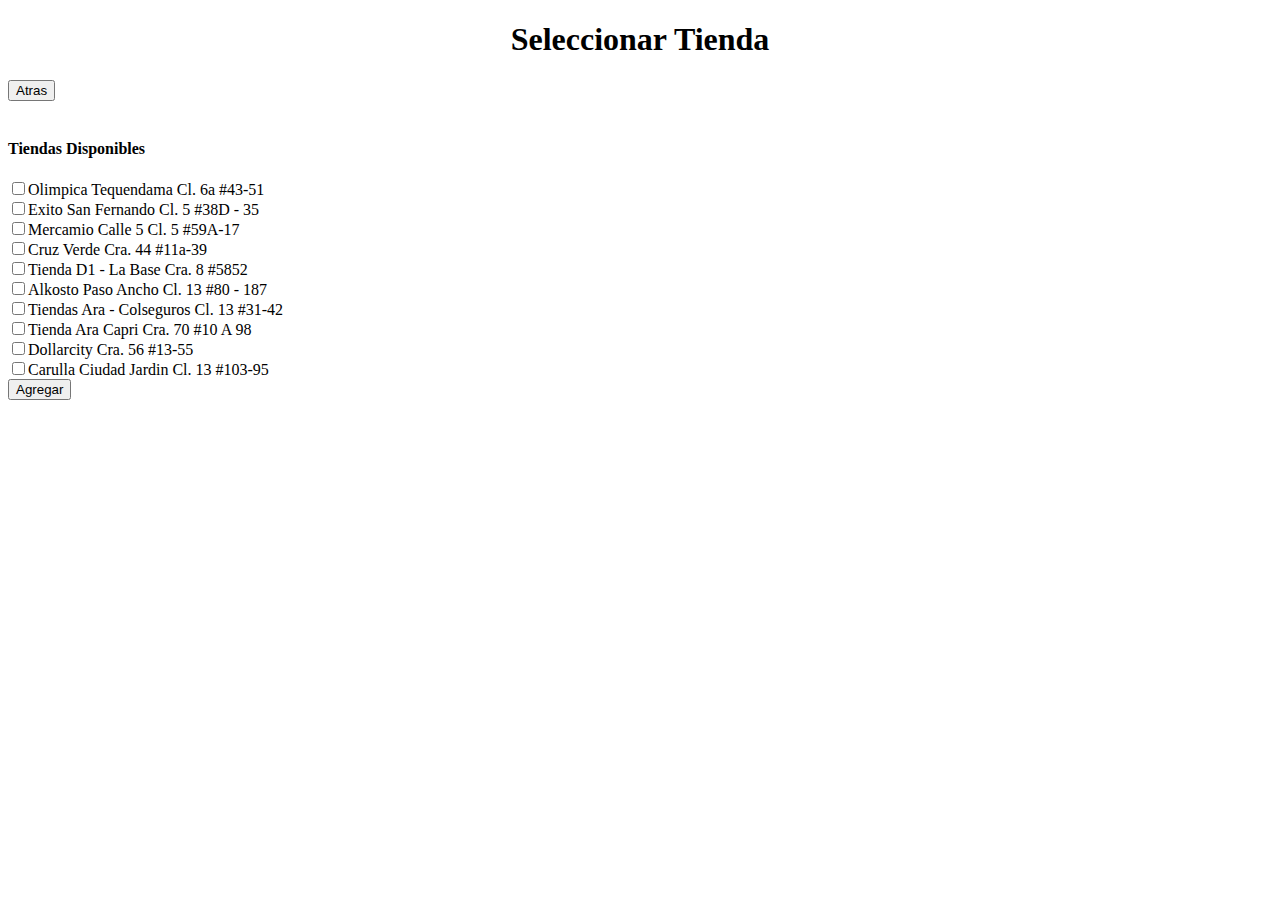
<file: listatienda.html>
<!DOCTYPE html>
<html lang="en">
  <head>
    <meta charset="UTF-8" />
    <meta name="viewport" content="width=device-width, initial-scale=1.0" />
    <script
      src="https://cdn.jsdelivr.net/npm/bootstrap@5.3.2/dist/js/bootstrap.bundle.min.js"
      integrity="sha384-C6RzsynM9kWDrMNeT87bh95OGNyZPhcTNXj1NW7RuBCsyN/o0jlpcV8Qyq46cDfL"
      crossorigin="anonymous"
    ></script>
    <link
      href="https://cdn.jsdelivr.net/npm/bootstrap@5.3.2/dist/css/bootstrap.min.css"
      rel="stylesheet"
      integrity="sha384-T3c6CoIi6uLrA9TneNEoa7RxnatzjcDSCmG1MXxSR1GAsXEV/Dwwykc2MPK8M2HN"
      crossorigin="anonymous"
    />
    <script src="metodo.js"></script>
    <title>Lilstado Tienda</title>
  </head>
  <body>
    <nav>
      <h1 align="center">Seleccionar Tienda</h1>
    </nav>
    <div class="container">
      <button type="button" class="btn btn-secondary" onclick="Atras()">
        Atras
      </button>
    </div>
    <br />

    <div id="resultados"></div>
  
    <div class="container">
      <div class="card">
        <h4>Tiendas Disponibles</h4>
        <div class="card-body">
          <div id="checkboxContainer"></div>
          <button class="btn btn-primary" onclick="guardarDatosSeleccionados()">
            Agregar
          </button>
        </div>
      </div>
    </div>
    <script>
       
      debugger;
      document.addEventListener("DOMContentLoaded", function() {
      // Obtener el valor del elemento con ID "resultados"
      var resultadosElement = document.getElementById("resultados");            
      var resultadosValor = resultadosElement.textContent;
      // Almacenar el valor en localStorage
      localStorage.setItem("resultadosValor", resultadosValor);
      //alert(localStorage);
        });    
    </script>
  </body>
</html>
</file>
